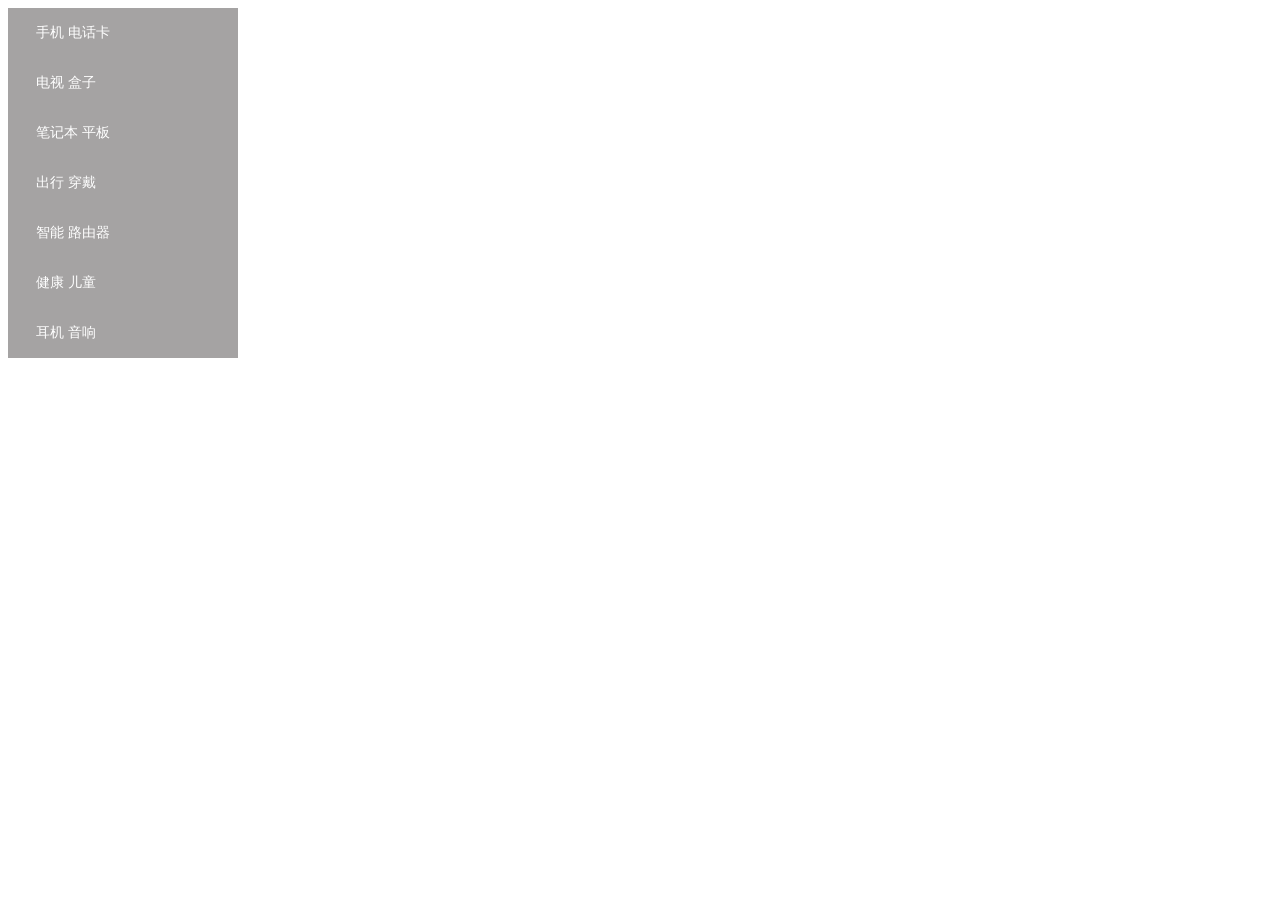
<file: wwwroot/index.html>
<!DOCTYPE html>
<html lang="en">

<head>
    <link rel="stylesheet" href="mycss.css">
    <meta charset="UTF-8">
    <meta http-equiv="X-UA-Compatible" content="IE=edge">
    <meta name="viewport" content="width=device-width, initial-scale=1.0">
    <title>小米侧边栏</title>
</head>

<body>
    <a href="https://www.xiaomi.com">手机 电话卡</a>
    <a href="#">电视 盒子</a>
    <a href="#">笔记本 平板</a>
    <a href="#">出行 穿戴</a>
    <a href="#">智能 路由器</a>
    <a href="#">健康 儿童</a>
    <a href="#">耳机 音响</a>
</body>

</html>
</file>
<file: wwwroot/mycss.css>
a {
    display: block;
    text-decoration: none;
    text-indent: 2em;
    font-size: 14px;
    color: white;
    background-color: rgb(165, 163, 163);
    width: 230px;
    height: 50px;
    /* 让行高等于盒子高度 */
    line-height: 50px;
}

a:hover {
    background-color: rgb(255, 103, 0);
}
</file>
